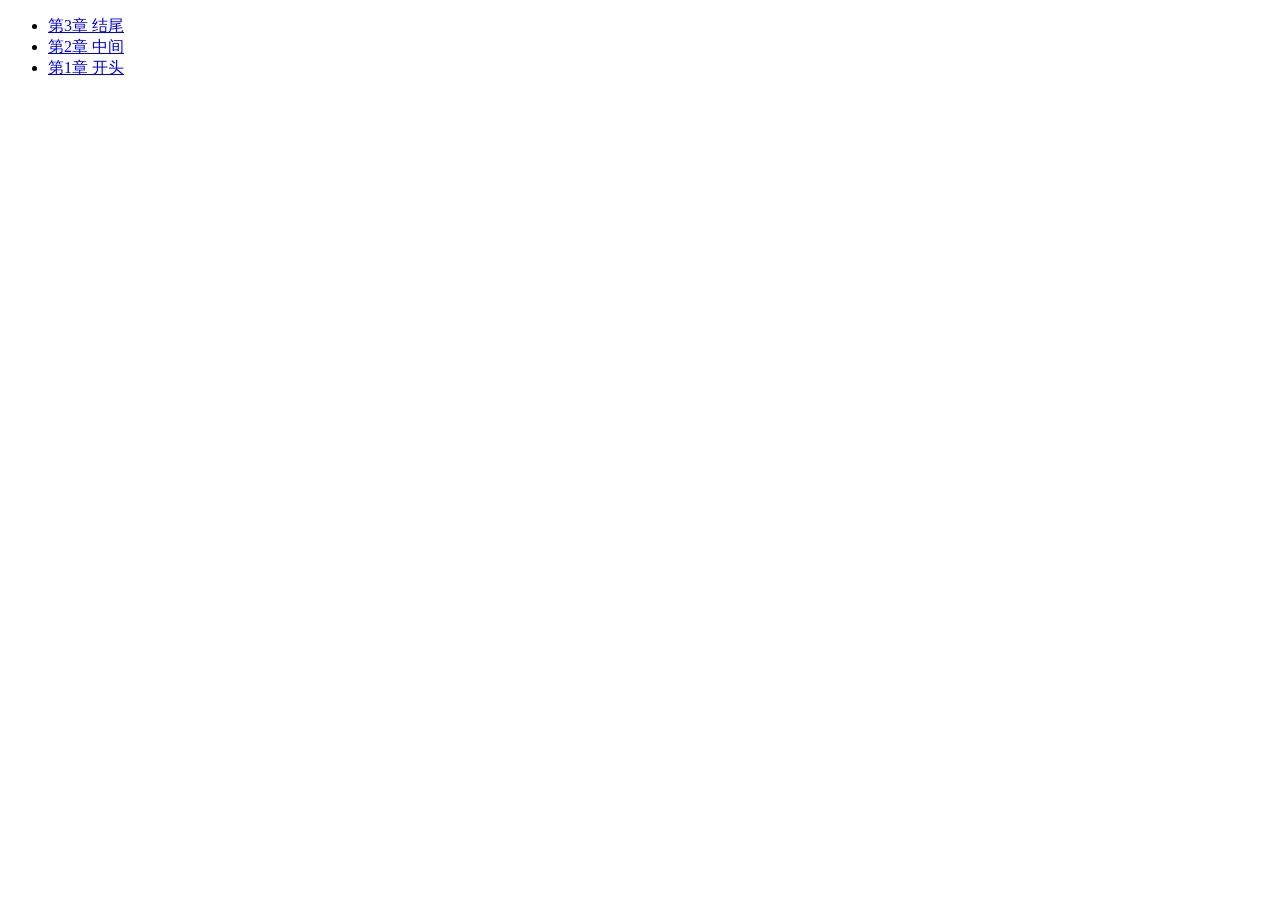
<file: tests/fixtures/shuba69_toc.html>
<!DOCTYPE html>
<html>
<body>
<div id="catalog">
    <ul>
        <li><a href="/txt/123/3.htm">第3章 结尾</a></li>
        <li><a href="/txt/123/2.htm">第2章 中间</a></li>
        <li><a href="/txt/123/1.htm">第1章 开头</a></li>
    </ul>
</div>
</body>
</html>
</file>
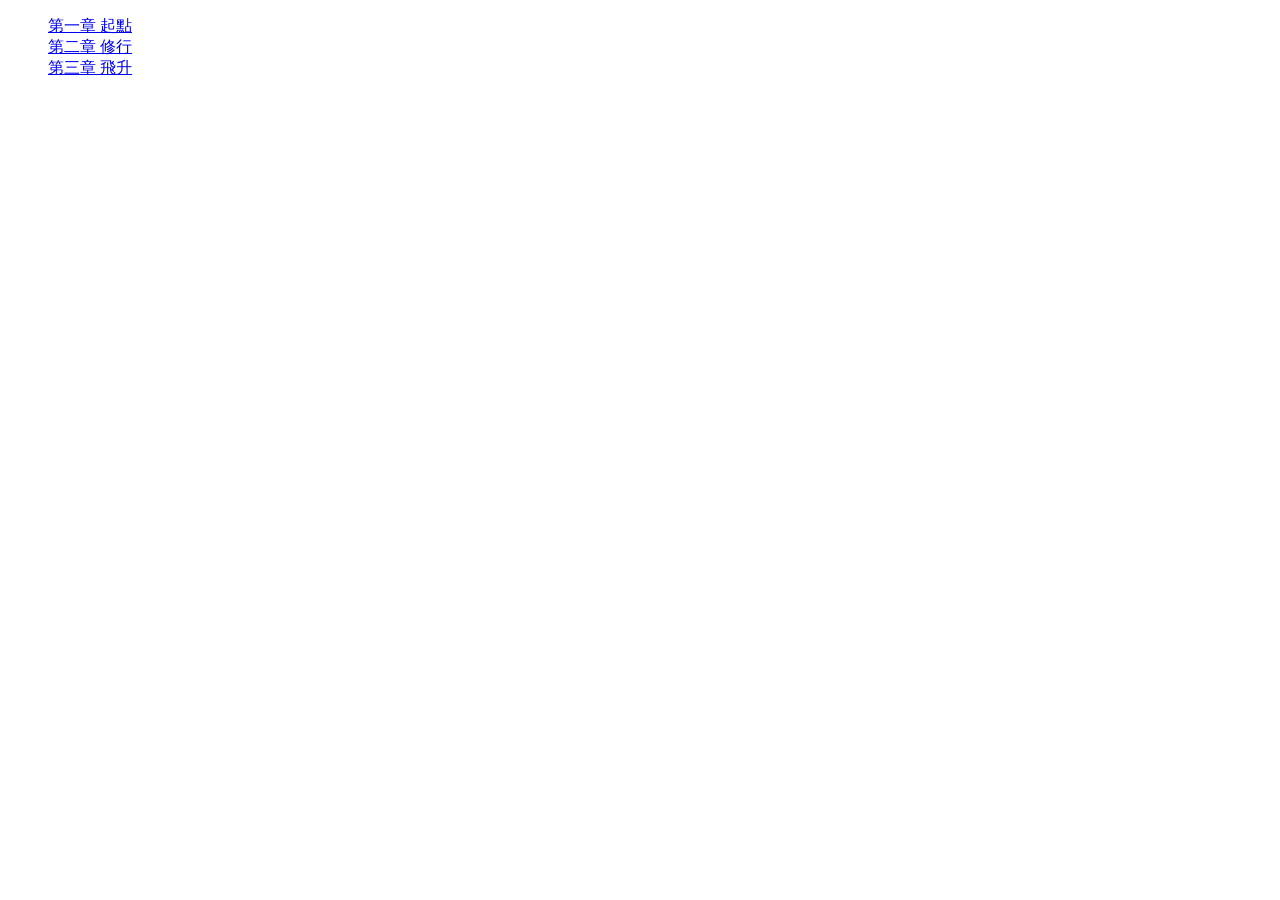
<file: tests/fixtures/uukanshu_book.html>
<!DOCTYPE html>
<html>
<head>
    <meta property="og:novel:book_name" content="繁體測試書"/>
    <meta property="og:novel:author" content="繁體作者"/>
    <meta property="og:description" content="繁體中文簡介。"/>
    <meta property="og:image" content="https://uukanshu.cc/files/cover/22432.jpg"/>
    <meta property="og:novel:category" content="仙俠"/>
</head>
<body>
    <dl class="book chapterlist">
        <dd><a href="/book/22432/1.html">第一章 起點</a></dd>
        <dd><a href="/book/22432/2.html">第二章 修行</a></dd>
        <dd><a href="/book/22432/3.html">第三章 飛升</a></dd>
    </dl>
</body>
</html>
</file>
